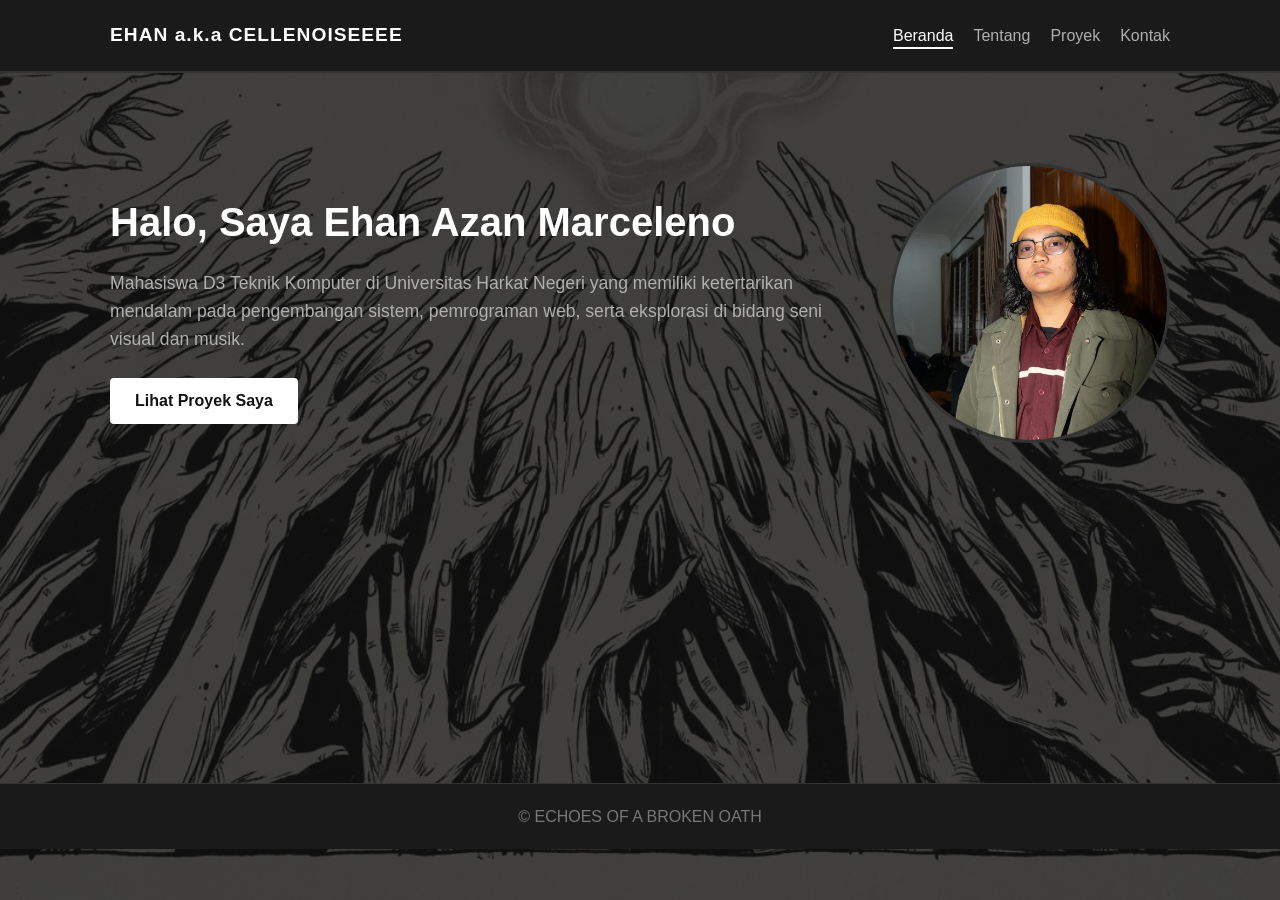
<file: index.html>
<!DOCTYPE html>
<html lang="id">
<head>
    <meta charset="UTF-8">
    <meta name="viewport" content="width=device-width, initial-scale=1.0">
    <title>Beranda - Portofolio Pribadi</title>
    <link rel="stylesheet" href="style.css">
</head>
<body>
    <header>
        <nav>
            <div class="logo">EHAN a.k.a CELLENOISEEEE</div>
            <ul>
                <li><a href="index.html" class="active">Beranda</a></li>
                <li><a href="about.html">Tentang</a></li>
                <li><a href="projects.html">Proyek</a></li>
                <li><a href="contact.html">Kontak</a></li>
            </ul>
        </nav>
    </header>

    <div class="container">
        <section class="hero">
            <div class="hero-text">
                <h1>Halo, Saya Ehan Azan Marceleno</h1>
                <p>Mahasiswa D3 Teknik Komputer di Universitas Harkat Negeri yang memiliki ketertarikan mendalam pada pengembangan sistem, pemrograman web, serta eksplorasi di bidang seni visual dan musik.</p>
                <a href="projects.html" class="btn">Lihat Proyek Saya</a>
            </div>
            <div class="hero-img">
    <img src="poto_ehan.jpeg" alt="Foto Ehan Azan Marceleno">
</div>
        </section>
    </div>

    <footer>
        <p>&copy; ECHOES OF A BROKEN OATH</p>
    </footer>
</body>
</html>
</file>
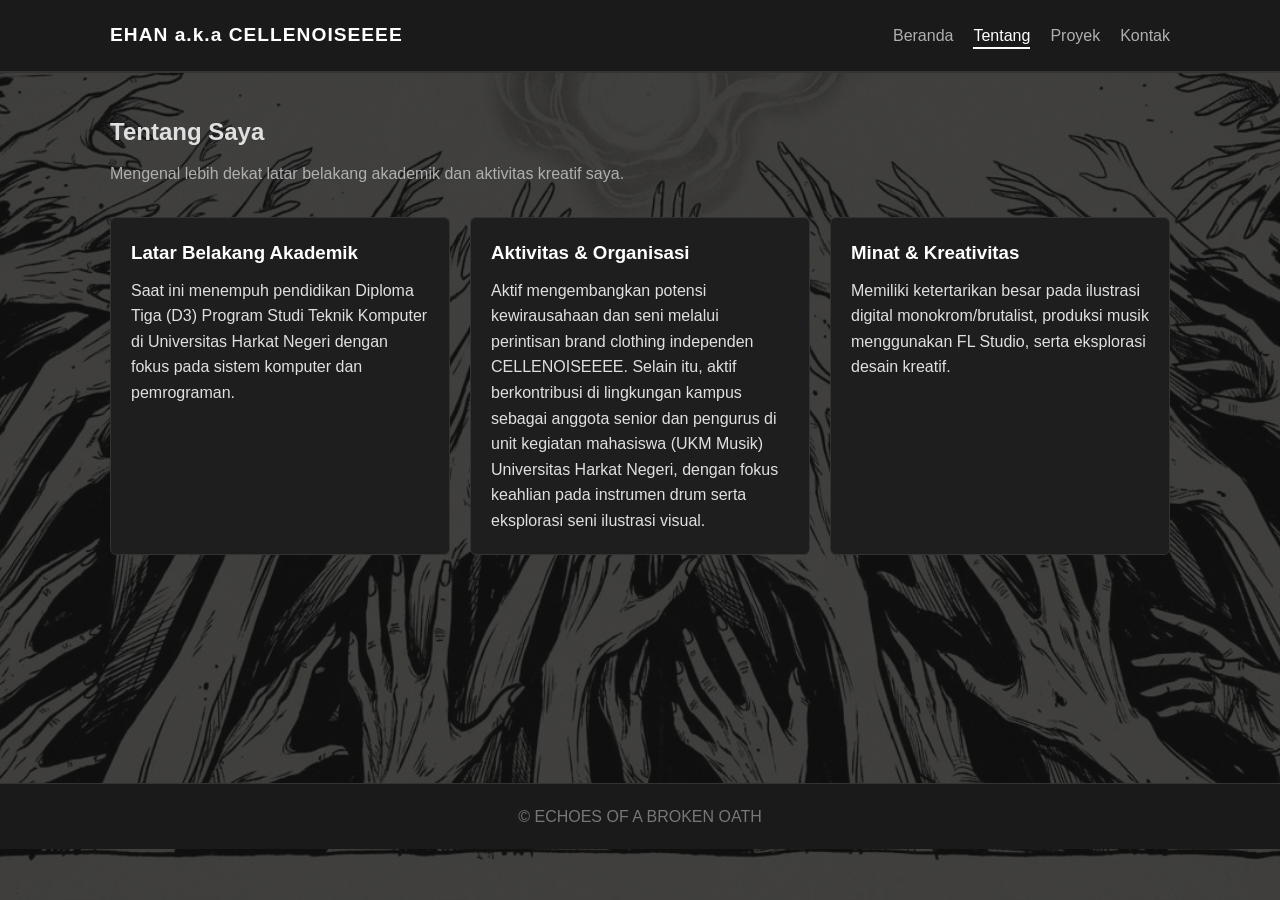
<file: about.html>
<!DOCTYPE html>
<html lang="id">
<head>
    <meta charset="UTF-8">
    <meta name="viewport" content="width=device-width, initial-scale=1.0">
    <title>Tentang - Portofolio Pribadi</title>
    <link rel="stylesheet" href="style.css">
</head>
<body>
    <header>
        <nav>
            <div class="logo">EHAN a.k.a CELLENOISEEEE</div>
            <ul>
                <li><a href="index.html">Beranda</a></li>
                <li><a href="about.html" class="active">Tentang</a></li>
                <li><a href="projects.html">Proyek</a></li>
                <li><a href="contact.html">Kontak</a></li>
            </ul>
        </nav>
    </header>

    <div class="container">
        <h2>Tentang Saya</h2>
        <p style="margin-top: 10px; color: #b0b0b0;">Mengenal lebih dekat latar belakang akademik dan aktivitas kreatif saya.</p>
        
        <div class="grid-container" style="margin-top: 30px;">
            <div class="card">
                <h3>Latar Belakang Akademik</h3>
                <p>Saat ini menempuh pendidikan Diploma Tiga (D3) Program Studi Teknik Komputer di Universitas Harkat Negeri dengan fokus pada sistem komputer dan pemrograman.</p>
            </div>
            <div class="card">
                <h3>Aktivitas & Organisasi</h3>
                <p>Aktif mengembangkan potensi kewirausahaan dan seni melalui perintisan brand clothing independen CELLENOISEEEE. Selain itu, aktif berkontribusi di lingkungan kampus sebagai anggota senior dan pengurus di unit kegiatan mahasiswa (UKM Musik) Universitas Harkat Negeri, dengan fokus keahlian pada instrumen drum serta eksplorasi seni ilustrasi visual.</p>
            </div>
            <div class="card">
                <h3>Minat & Kreativitas</h3>
                <p>Memiliki ketertarikan besar pada ilustrasi digital monokrom/brutalist, produksi musik menggunakan FL Studio, serta eksplorasi desain kreatif.</p>
            </div>
        </div>
    </div>

    <footer>
        <p>&copy; ECHOES OF A BROKEN OATH</p>
    </footer>
</body>
</html>
</file>
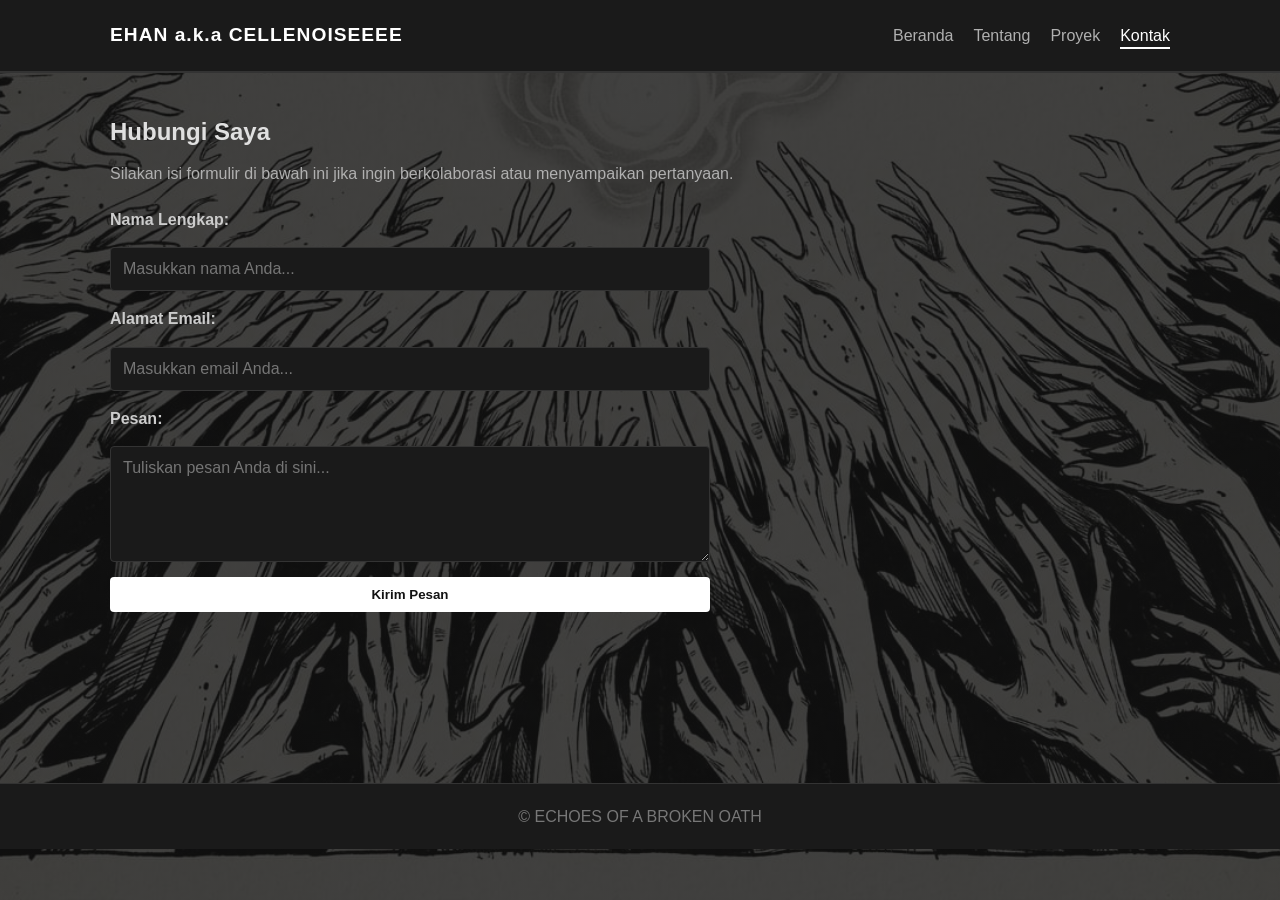
<file: contact.html>
<!DOCTYPE html>
<html lang="id">
<head>
    <meta charset="UTF-8">
    <meta name="viewport" content="width=device-width, initial-scale=1.0">
    <title>Kontak - Portofolio Pribadi</title>
    <link rel="stylesheet" href="style.css">
</head>
<body>
    <header>
        <nav>
            <div class="logo">EHAN a.k.a CELLENOISEEEE</div>
            <ul>
                <li><a href="index.html">Beranda</a></li>
                <li><a href="about.html">Tentang</a></li>
                <li><a href="projects.html">Proyek</a></li>
                <li><a href="contact.html" class="active">Kontak</a></li>
            </ul>
        </nav>
    </header>

    <div class="container">
        <h2>Hubungi Saya</h2>
        <p style="margin-top: 10px; color: #b0b0b0;">Silakan isi formulir di bawah ini jika ingin berkolaborasi atau menyampaikan pertanyaan.</p>

        <form action="#" method="POST">
            <label for="nama">Nama Lengkap:</label>
            <input type="text" id="nama" name="nama" placeholder="Masukkan nama Anda..." required>

            <label for="email">Alamat Email:</label>
            <input type="email" id="email" name="email" placeholder="Masukkan email Anda..." required>

            <label for="pesan">Pesan:</label>
            <textarea id="pesan" name="pesan" rows="5" placeholder="Tuliskan pesan Anda di sini..." required></textarea>

            <button type="submit" class="btn" style="cursor: pointer; border: none;">Kirim Pesan</button>
        </form>
    </div>

    <footer>
        <p>&copy; ECHOES OF A BROKEN OATH</p>
    </footer>
</body>
</html>
</file>
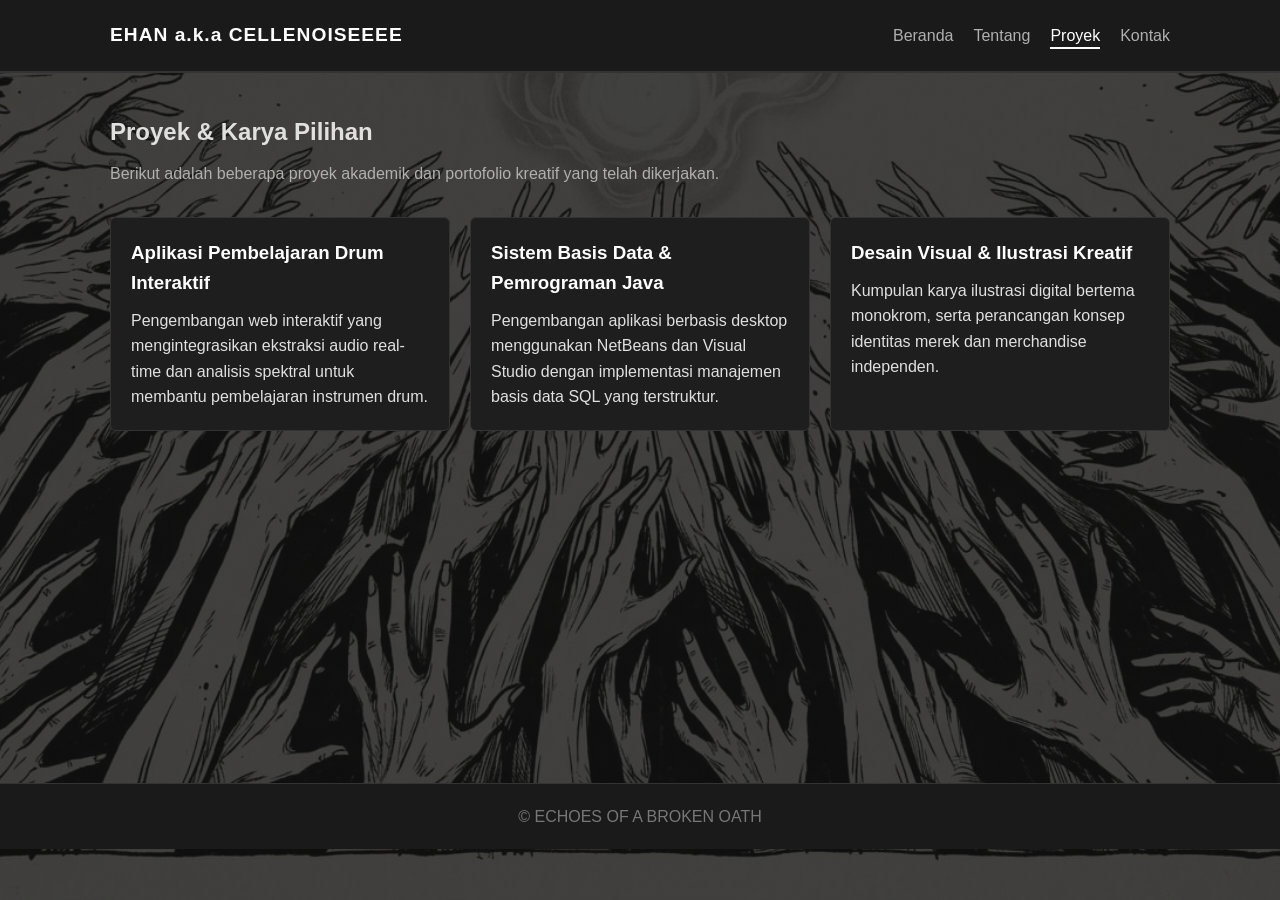
<file: projects.html>
<!DOCTYPE html>
<html lang="id">
<head>
    <meta charset="UTF-8">
    <meta name="viewport" content="width=device-width, initial-scale=1.0">
    <title>Proyek - Portofolio Pribadi</title>
    <link rel="stylesheet" href="style.css">
</head>
<body>
    <header>
        <nav>
            <div class="logo">EHAN a.k.a CELLENOISEEEE</div>
            <ul>
                <li><a href="index.html">Beranda</a></li>
                <li><a href="about.html">Tentang</a></li>
                <li><a href="projects.html" class="active">Proyek</a></li>
                <li><a href="contact.html">Kontak</a></li>
            </ul>
        </nav>
    </header>

    <div class="container">
        <h2>Proyek & Karya Pilihan</h2>
        <p style="margin-top: 10px; color: #b0b0b0;">Berikut adalah beberapa proyek akademik dan portofolio kreatif yang telah dikerjakan.</p>

        <div class="grid-container">
            <div class="card">
                <h3>Aplikasi Pembelajaran Drum Interaktif</h3>
                <p>Pengembangan web interaktif yang mengintegrasikan ekstraksi audio real-time dan analisis spektral untuk membantu pembelajaran instrumen drum.</p>
            </div>
            <div class="card">
                <h3>Sistem Basis Data & Pemrograman Java</h3>
                <p>Pengembangan aplikasi berbasis desktop menggunakan NetBeans dan Visual Studio dengan implementasi manajemen basis data SQL yang terstruktur.</p>
            </div>
            <div class="card">
                <h3>Desain Visual & Ilustrasi Kreatif</h3>
                <p>Kumpulan karya ilustrasi digital bertema monokrom, serta perancangan konsep identitas merek dan merchandise independen.</p>
            </div>
        </div>
    </div>

    <footer>
        <p>&copy; ECHOES OF A BROKEN OATH</p>
    </footer>
</body>
</html>
</file>
<file: style.css>
* {
    margin: 0;
    padding: 0;
    box-sizing: border-box;
    font-family: 'Segoe UI', Tahoma, Geneva, Verdana, sans-serif;
}

body {
    background: linear-gradient(rgba(18, 18, 18, 0.8), rgba(18, 18, 18, 0.8)), url('backgrond.jpeg');
    background-size: cover;
    background-position: center;
    background-attachment: fixed;
    color: #e0e0e0;
    line-height: 1.6;
}

header {
    background: #1a1a1a;
    border-bottom: 2px solid #333;
    position: sticky;
    top: 0;
    z-index: 1000;
}

nav {
    display: flex;
    justify-content: space-between;
    align-items: center;
    max-width: 1100px;
    margin: 0 auto;
    padding: 20px;
}

.logo {
    font-size: 1.2rem;
    font-weight: bold;
    color: #ffffff;
    letter-spacing: 1px;
}

nav ul {
    display: flex;
    list-style: none;
}

nav ul li {
    margin-left: 20px;
}

nav ul li a {
    text-decoration: none;
    color: #b0b0b0;
    transition: color 0.3s;
}

nav ul li a:hover, nav ul li a.active {
    color: #ffffff;
    border-bottom: 2px solid #ffffff;
    padding-bottom: 3px;
}

.container {
    max-width: 1100px;
    margin: 40px auto;
    padding: 0 20px;
    min-height: 70vh;
}

.hero {
    display: flex;
    align-items: center;
    justify-content: space-between;
    gap: 40px;
    padding: 50px 0;
}

.hero-text h1 {
    font-size: 2.5rem;
    color: #ffffff;
    margin-bottom: 15px;
}

.hero-text p {
    color: #b0b0b0;
    margin-bottom: 25px;
    font-size: 1.1rem;
}

.btn {
    display: inline-block;
    background: #ffffff;
    color: #121212;
    padding: 10px 25px;
    text-decoration: none;
    font-weight: bold;
    border-radius: 4px;
    transition: background 0.3s;
}

.btn:hover {
    background: #cccccc;
}

.hero-img img {
    width: 280px;
    height: 280px;
    object-fit: cover;
    border-radius: 50%;
    border: 3px solid #333;
}

.grid-container {
    display: grid;
    grid-template-columns: repeat(auto-fit, minmax(300px, 1fr));
    gap: 20px;
    margin-top: 30px;
}

.card {
    background: #1e1e1e;
    border: 1px solid #333;
    padding: 20px;
    border-radius: 6px;
}

.card h3 {
    color: #ffffff;
    margin-bottom: 10px;
}

form {
    display: flex;
    flex-direction: column;
    gap: 15px;
    max-width: 600px;
    margin-top: 20px;
}

form label {
    font-weight: bold;
    color: #cccccc;
}

form input, form textarea {
    padding: 12px;
    background: #1a1a1a;
    border: 1px solid #333;
    color: #fff;
    border-radius: 4px;
    font-size: 1rem;
}

form input:focus, form textarea:focus {
    outline: none;
    border-color: #ffffff;
}

footer {
    text-align: center;
    padding: 20px;
    background: #1a1a1a;
    color: #777;
    border-top: 1px solid #333;
    margin-top: 40px;
}

/* ==========================================
   PENGATURAN RESPONSIF UNTUK HP / TABLET
========================================== */
@media screen and (max-width: 768px) {
    nav {
        flex-direction: column;
        gap: 15px;
        text-align: center;
    }

    nav ul {
        flex-wrap: wrap;
        justify-content: center;
        gap: 10px;
    }

    nav ul li {
        margin-left: 0;
        margin: 0 8px;
    }

    .hero {
        flex-direction: column-reverse;
        text-align: center;
        padding: 20px 0;
        gap: 25px;
    }

    .hero-text h1 {
        font-size: 1.8rem;
    }

    .hero-text p {
        font-size: 1rem;
    }

    .hero-img img {
        width: 200px;
        height: 200px;
    }

    .container {
        margin: 20px auto;
        padding: 0 15px;
    }
}
</file>
